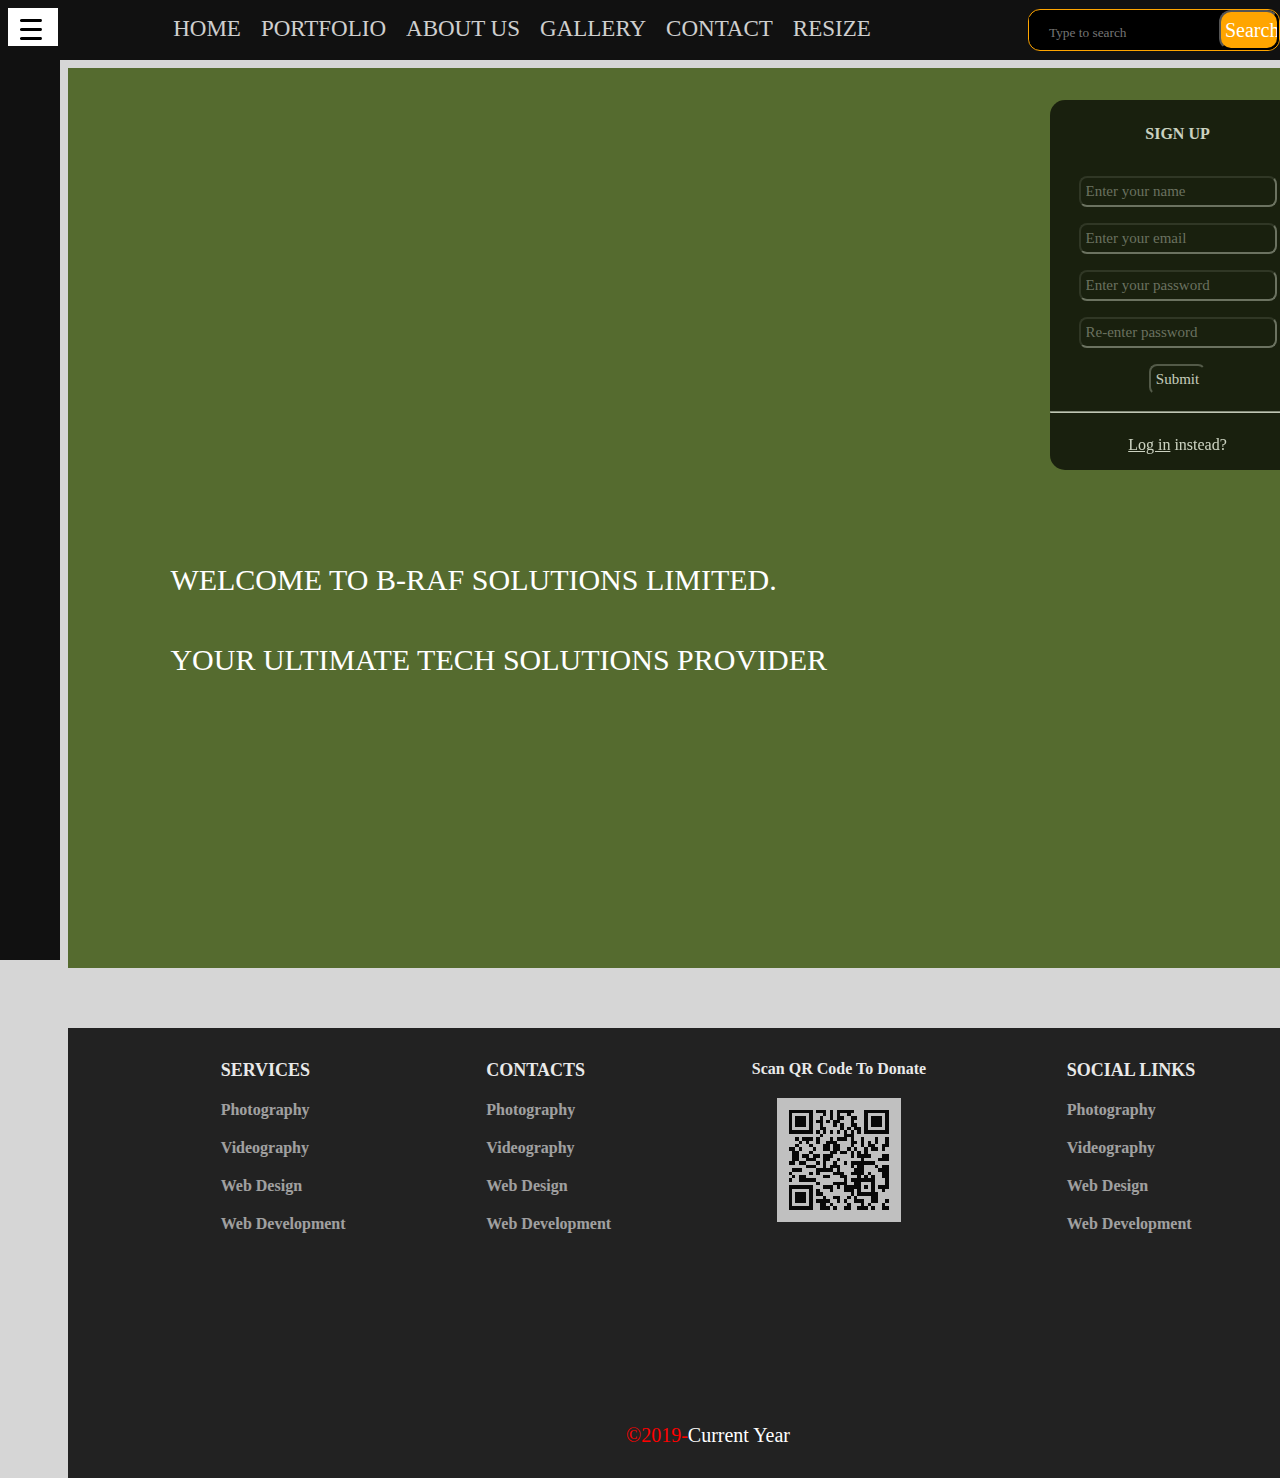
<file: index.html>
<!DOCTYPE html>
<html lang="en">
<head>
    <meta charset="UTF-8">
    <meta http-equiv="X-UA-Compatible" content="IE=edge">
    <meta name="viewport" content="width=device-width, initial-scale=1.0">
    <title>Document</title>
    <link rel="stylesheet" href="styles.css">
    <script type="text/javascript" src="davidshimjs-qrcodejs-04f46c6/jquery.min.js"></script>
    <script src="davidshimjs-qrcodejs-04f46c6/qrcode.js" ></script>
</head>
<body>
    <!--This is the navigation bar-->
    <nav id="main-nav">
        <div id="toggle-btn" > </div>
        <div id="nav-links">
            <ul>
                <li><a href="">home</a></li>
                <li><a href="">portfolio</a></li>
                <li><a href="">about us</a></li>
                <li><a href="">gallery</a></li>
                <li><a href="">contact</a></li>
            <div id="resize"> <li ><a href="">resize</a></li></div>
            </ul>
        </div>
           
        <div id="nav-search">
                <input id="search-input" type="search" placeholder="Type to search"><input id="search-btn" type="submit" value="search">
        </div>
    
    </nav>
    <!--This is the side navigation-->
    <aside id="side-nav">
        <ul>
            <li><span>core services</span></li>
            <li><a href="">making websites</a></li>
            <li><a href="">making videos</a></li>
            <li><a href="">seo optimization</a></li>
            <li><a href="">education</a></li>
            <li><a href="">comic contents</a></li>
            <li><a href="">other contents</a></li>
        </ul>
    </aside>
    <!--This is the main content-->
    <main id="main-section">
        <div id="main-banner">
            Welcome to b-raf solutions limited.<br> Your ultimate tech solutions provider
         </div>
            <div id="login-card">        
                    <div id="login-title">
                        login
                        
                    </div>
                    <div id="login-form">
                        <form>
                            <input type="email" placeholder="Enter your email">
                            <input type="password" placeholder="Enter your password">
                            <input type="submit" value="Submit">
                        </form>
                    </div>
                    <hr width="100%">
                    <div id="signup-link"><a href="#">Sign Up</a> instead? </div>
                    
                    
                    
            </div>

            <div id="signup-card">        
                <div id="signup-title">
                    sign up
                    
                </div>
                <div id="signup-form">
                    <form>
                        <input type="text" placeholder="Enter your name">
                        <input type="email" placeholder="Enter your email">
                        <input id="password" type="password" placeholder="Enter your password">
                        <input id="repassword" type="password" placeholder="Re-enter password">
                        <input id="signup-submitbtn" type="submit" value="Submit">
                    </form>
                </div>
                <hr width="100%">
                <div id="login-link"><a href="#">Log in</a> instead? </div>
                
                
        </div>

    </main>
    <footer id="footer-section" >
    <div id="footer-section-div1">
        <div id="left">services
            <div><a href="">photography</a></div>
            <div><a href="">videography</a></div>
            <div><a href="">web design</a></div>
            <div><a href="">web development</a></div>
        </div>
        <div id="middle">contacts
            <div><a href="">photography</a></div>
            <div><a href="">videography</a></div>
            <div><a href="">web design</a></div>
            <div><a href="">web development</a></div>
        </div>
        <div id="qr-section">
            <div id="donate-text">Scan QR code to donate</div>
            <div id="qrcode"> </div>
        </div>
        <div id="right">Social links
            <div><a href="">photography</a></div>
            <div><a href="">videography</a></div>
            <div><a href="">web design</a></div>
            <div><a href="">web development</a></div>
        </div>
    </div>
    <div id="copyright">&copy;2019-<span id="currentYear">Current Year</span></div>
    </footer>
    <input id="text" type="text" value="http://techhub.com" style="width:80%; visibility: hidden;align-self: center;justify-self:center;" /><br />
</body>

<script src="main.js"></script>
<script src="dark_mode.js"></script>
</html>
</file>
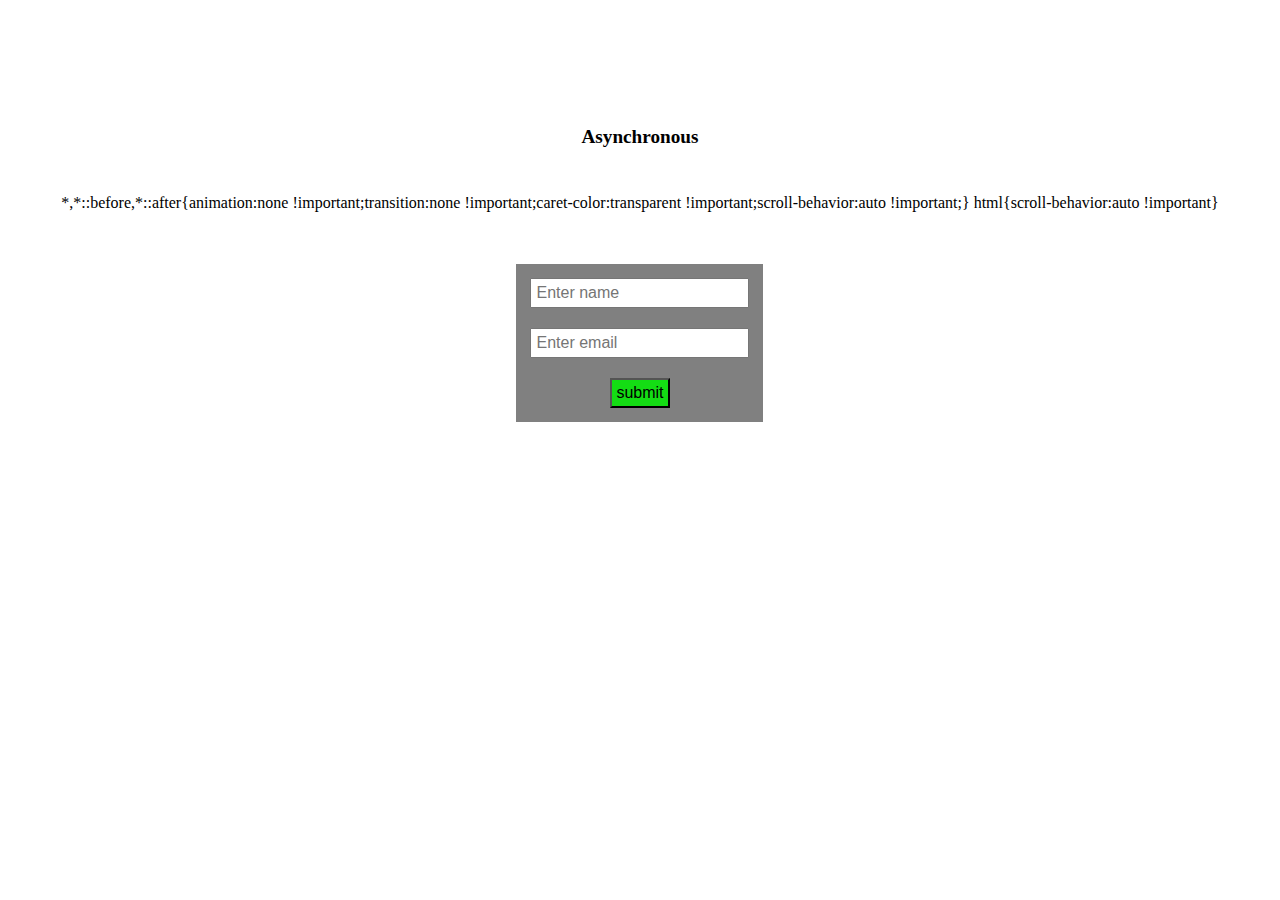
<file: async/index.html>
<!DOCTYPE html>
<html lang="en">
<head>
    <meta charset="UTF-8">
    <meta http-equiv="X-UA-Compatible" content="IE=edge">
    <meta name="viewport" content="width=device-width, initial-scale=1.0">
    <title>Asynchronous</title>
    <link rel="stylesheet" href="styles.css">
</head>
<body>

    <form action="test.php" method="post">
        <input type="text" name="name" id="form-input-name" placeholder="Enter name">
        <input type="email" name="mail" id="form-input-mail" placeholder="Enter email">
        <input type="submit" value="submit" id="form-submit">

    </form>
    
</body>
</html>
</file>
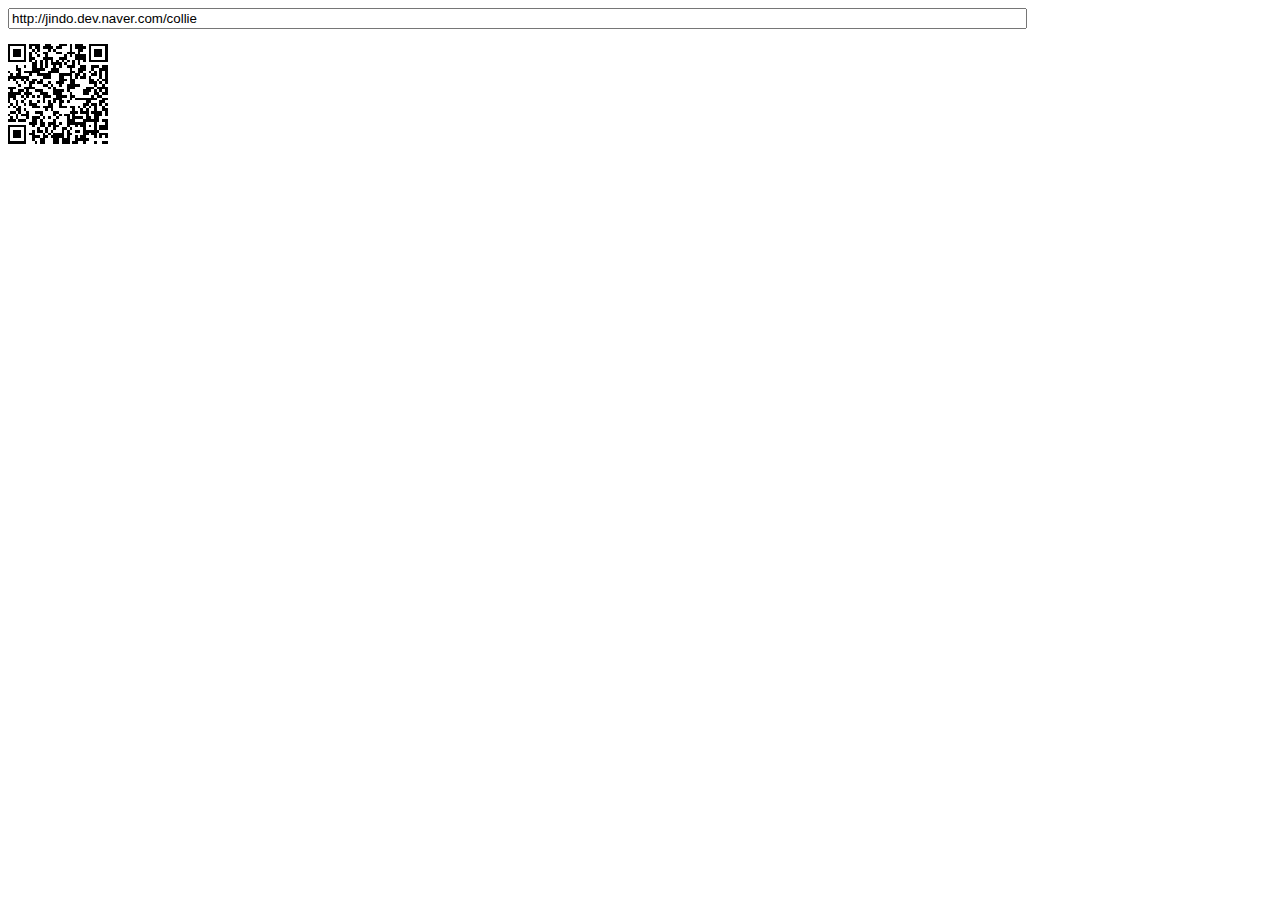
<file: davidshimjs-qrcodejs-04f46c6/index.html>
<!DOCTYPE html PUBLIC "-//W3C//DTD XHTML 1.0 Transitional//EN" "http://www.w3.org/TR/xhtml1/DTD/xhtml1-transitional.dtd">
<html xmlns="http://www.w3.org/1999/xhtml" xml:lang="ko" lang="ko">
<head>
<title>Cross-Browser QRCode generator for Javascript</title>
<meta http-equiv="Content-Type" content="text/html; charset=UTF-8" />
<meta name="viewport" content="width=device-width,initial-scale=1,user-scalable=no" />
<script type="text/javascript" src="jquery.min.js"></script>
<script type="text/javascript" src="qrcode.js"></script>
</head>
<body>
<input id="text" type="text" value="http://jindo.dev.naver.com/collie" style="width:80%" /><br />
<div id="qrcode" style="width:100px; height:100px; margin-top:15px;"></div>

<script type="text/javascript">
var qrcode = new QRCode(document.getElementById("qrcode"), {
	width : 100,
	height : 100
});

function makeCode () {		
	var elText = document.getElementById("text");
	
	if (!elText.value) {
		alert("Input a text");
		elText.focus();
		return;
	}
	
	qrcode.makeCode(elText.value);
}

makeCode();

$("#text").
	on("blur", function () {
		makeCode();
	}).
	on("keydown", function (e) {
		if (e.keyCode == 13) {
			makeCode();
		}
	});
</script>
</body>
</file>
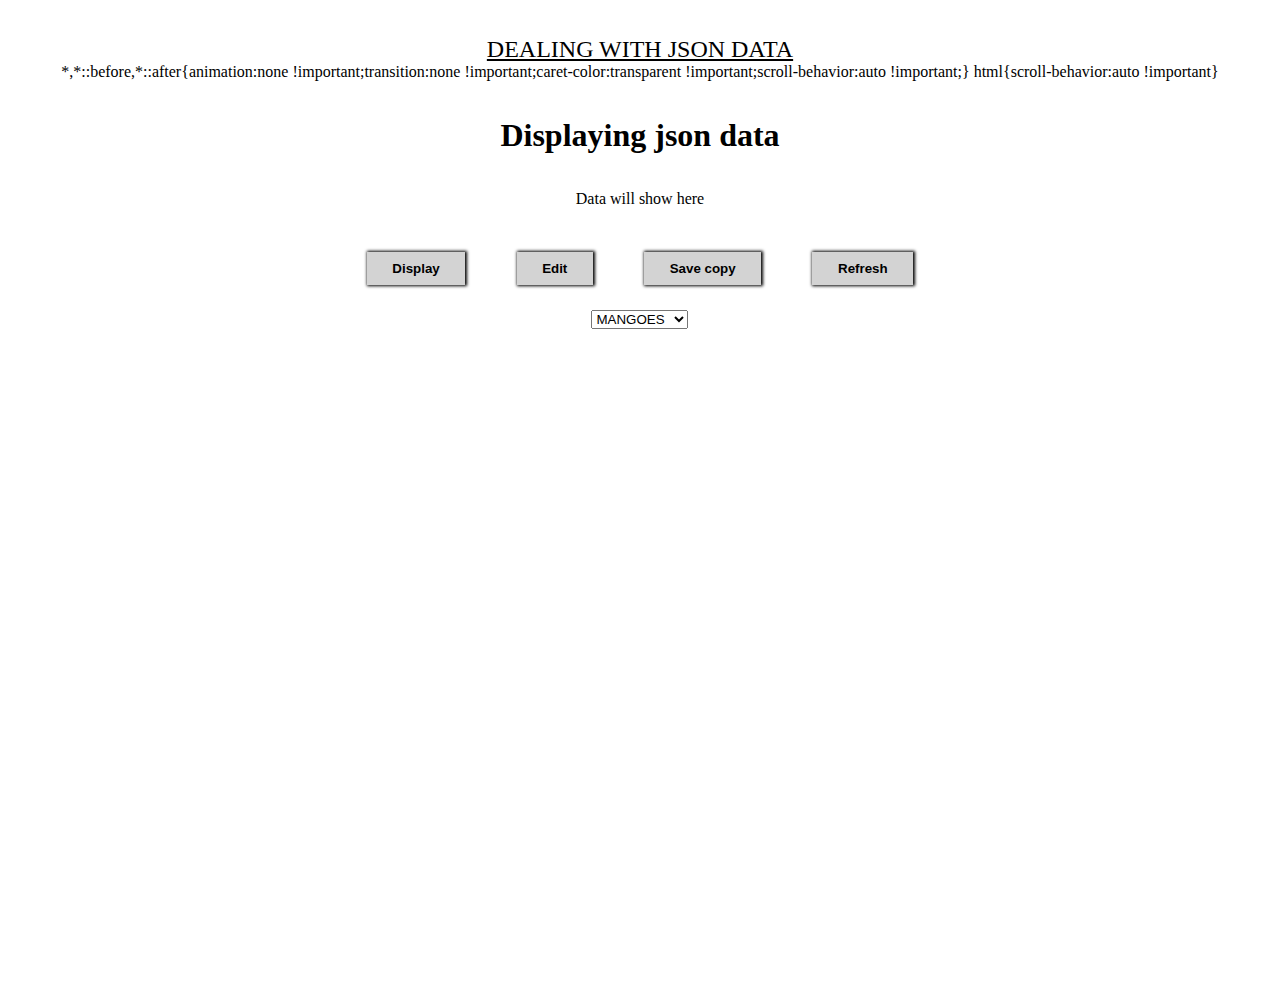
<file: test_js/index.html>
<!DOCTYPE html>
<html lang="en">
<head>
    <meta charset="UTF-8">
    <meta http-equiv="X-UA-Compatible" content="IE=edge">
    <meta name="viewport" content="width=device-width, initial-scale=1.0">
    <title>Dealing with json data</title>
    <link rel="stylesheet" href="styles.css">
    <script src="http://127.0.0.1:5500/jquery-3.6.0.min.js"  ></script>
</head>
<body>
    <div class="main-section">
        <h1>Displaying json data</h1>

        <div id="table" >
            Data will show here


        </div>
        <div id="buttons">
            <input type="button" class="buttons" value="Display"> 
            <input type="button" class="buttons" value="Edit"> 
            <input type="button" class="buttons" value="Save copy"> 
            <input type="button" class="buttons" value="Refresh"> 
        </div>

        <SELECT>
            <OPTION VALUE="MANGOES">MANGOES 
            <OPTION VALUE="PAPAYA">PAPAYA 
            <OPTION VALUE="GUAVA">GUAVA 
            <OPTION VALUE="BANANA"> BANANA
            <OPTION VALUE="PINEAPPLE">PINEAPPLE
            </SELECT> 
            
    </div>
    
    <script type="text/javascript" src="http://127.0.0.1:5500/main.js"></script>
</body>
</html>
</file>
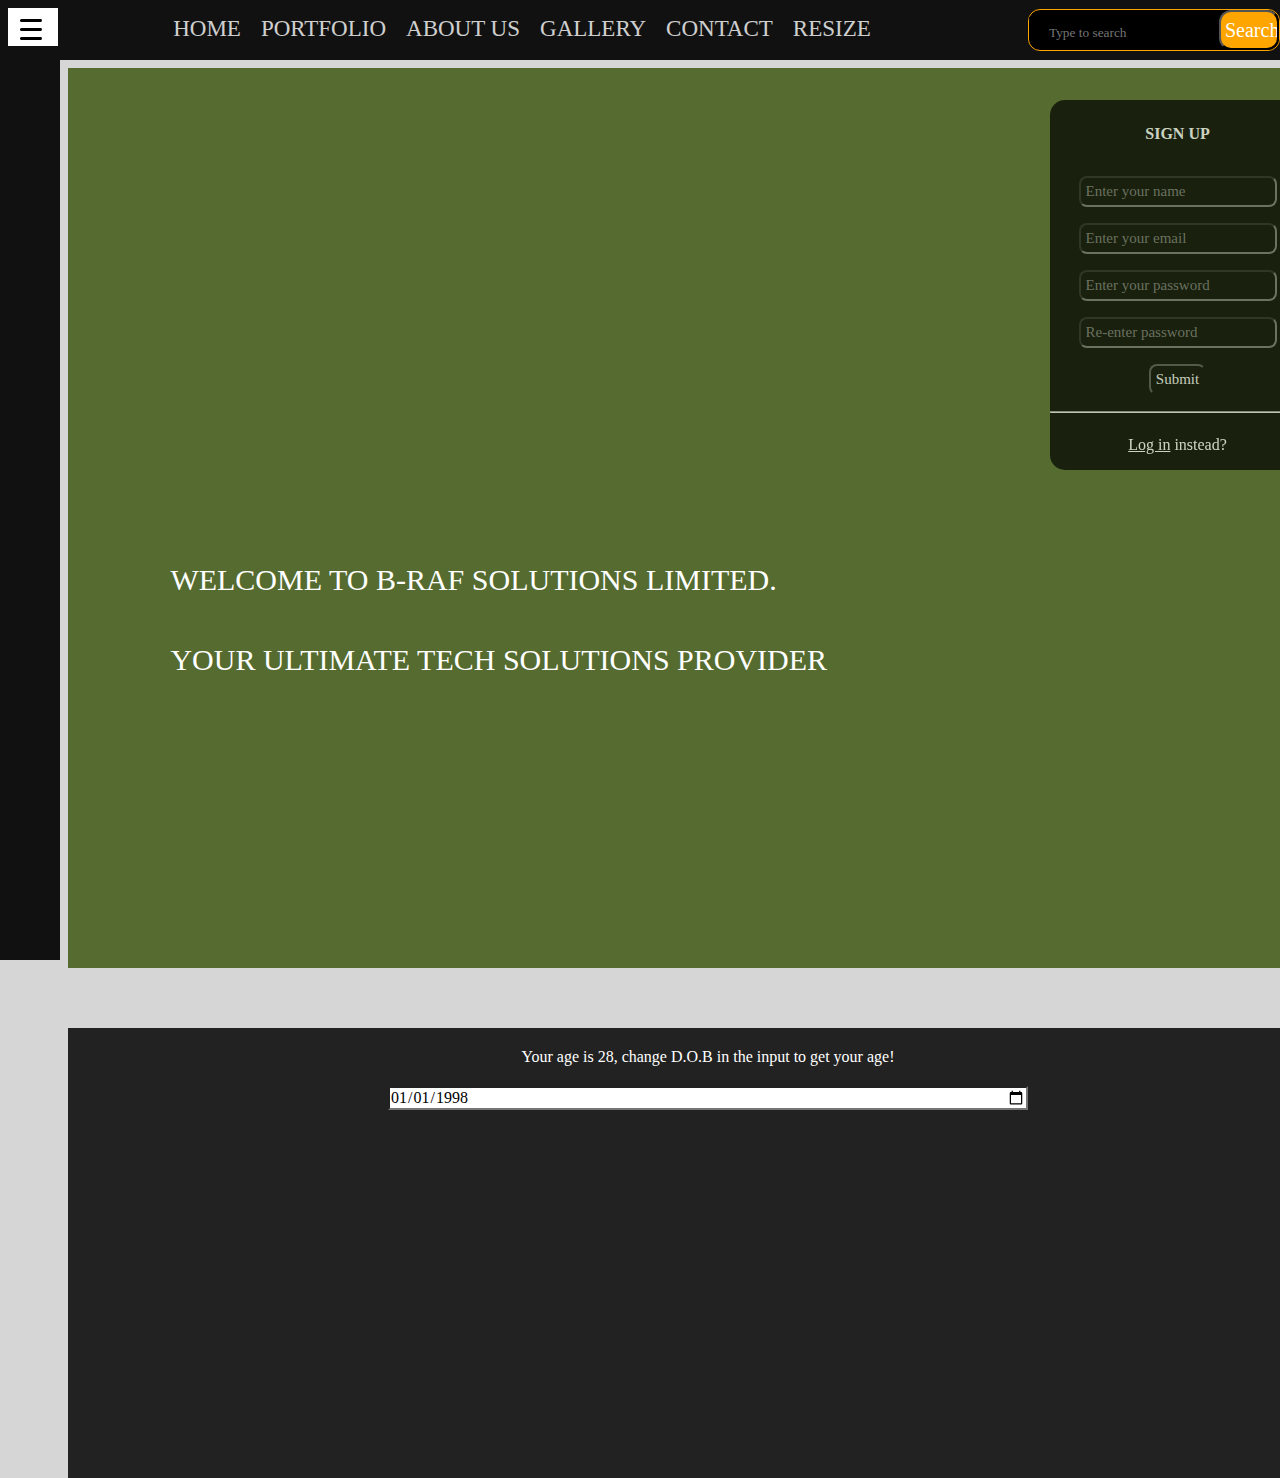
<file: index1.html>
<!DOCTYPE html>
<html lang="en">
<head>
    <meta charset="UTF-8">
    <meta http-equiv="X-UA-Compatible" content="IE=edge">
    <meta name="viewport" content="width=device-width, initial-scale=1.0">
    <title>Document</title>
    <link rel="stylesheet" href="styles.css">
    <script type="text/javascript" src="davidshimjs-qrcodejs-04f46c6/jquery.min.js"></script>
    <script src="davidshimjs-qrcodejs-04f46c6/qrcode.js" ></script>
</head>
<body>
    <!--This is the navigation bar-->
    <nav id="main-nav">
        <div id="toggle-btn" > </div>
        <div id="nav-links">
            <ul>
                <li><a href="">home</a></li>
                <li><a href="">portfolio</a></li>
                <li><a href="">about us</a></li>
                <li><a href="">gallery</a></li>
                <li><a href="">contact</a></li>
            <div id="resize"> <li ><a href="">resize</a></li></div>
            </ul>
        </div>
           
        <div id="nav-search">
                <input id="search-input" type="search" placeholder="Type to search"><input id="search-btn" type="submit" value="search">
        </div>
    
    </nav>
    <!--This is the side navigation-->
    <aside id="side-nav">
        <ul>
            <li><span>core services</span></li>
            <li><a href="">making websites</a></li>
            <li><a href="">making videos</a></li>
            <li><a href="">seo optimization</a></li>
            <li><a href="">education</a></li>
            <li><a href="">comic contents</a></li>
        </ul>
    </aside>
    <!--This is the main content-->
    <main id="main-section">
        <div id="main-banner">
            Welcome to b-raf solutions limited.<br> Your ultimate tech solutions provider
         </div>
            <div id="login-card">        
                    <div id="login-title">
                        login
                        
                    </div>
                    <div id="login-form">
                        <form>
                            <input type="email" placeholder="Enter your email">
                            <input type="password" placeholder="Enter your password">
                            <input type="submit" value="Submit">
                        </form>
                    </div>
                    <hr width="100%">
                    <div id="signup-link"><a href="#">Sign Up</a> instead? </div>
                    
                    
                    
            </div>

            <div id="signup-card">        
                <div id="signup-title">
                    sign up
                    
                </div>
                <div id="signup-form">
                    <form>
                        <input type="text" placeholder="Enter your name">
                        <input type="email" placeholder="Enter your email">
                        <input id="password" type="password" placeholder="Enter your password">
                        <input id="repassword" type="password" placeholder="Re-enter password">
                        <input id="signup-submitbtn" type="submit" value="Submit">
                    </form>
                </div>
                <hr width="100%">
                <div id="login-link"><a href="#">Log in</a> instead? </div>
                
                
        </div>

    </main>
    <footer id="footer-section" >
        <div id="age" style="display: flex;flex-direction: column;align-content: center;justify-items: center;"><span id="age-viewer" style="justify-self: center;align-self: center;margin:20px;">>>Your age will be displayed here<<</span>
            <input type="date" value="1998-01-01" id="age-input" placeholder="Enter year of birth here!" style ="color: black;background-color: white;font-size: medium;margin-left:320px;margin-right: 320px;">
        </div>
    </footer>
    <input id="text" type="text" value="http://codeNinja_254.com/bob" style="width:80%; visibility: hidden;align-self: center;justify-self:center;" /><br />
</body>
<script>
    function calculate(){
        let dob = document.getElementById("age-input").value;
        let today = new Date();
        let age = 0;
        let viewer = document.getElementById("age-viewer");

        

        if(Object(dob).split("-")[1] > today.getMonth()) {
                
                age = today.getFullYear() - Object(dob).split("-")[0] ;
                age--;

        } else {
            age = today.getFullYear() - Object(dob).split("-")[0] ;
        }

        viewer.innerText = `Your age is ${age}, change D.O.B in the input to get your age!`;
        console.log(`${age}`);
    }





    let a = $("#age-input").
                on("blur",  ()=> {
                    calculate();
                }).
                on("keydown", (e)=> {
                    if (e.keyCode == 13) {
                        calculate();
                    }
                });
    

    let b = $(window).
            on("ready",()=>{
                calculate();
            }
            );
        console.log(window.localStorage);

        let name = ["Bob","Mike","Otieno","Jakasaye"];
        let cap = name.length-1;
        let name2 = [cap];
        for (let i = 0; i < name.length; i++) {            
            name2[i] = name[cap];
            cap--;
            
        }
        name = name2;
        console.log(name);
        name2 = name.join(",");//.replaceAll(",",""); 
        console.log(name2);
        //console.log(name2.split(","));
        let namey = "David";let l = [];
        let k = name2.concat(`,${namey}`);
        console.log(k);
        l = k;
        name = l.split(",")
        console.log(name);

        //arguements being passed by value and by reference: to be confirmed

        function getValue(member,year){
            member.name = "Mike";
            year  = "2021";
        }


        const person = {"name":"Bob"};
        const birthday = "2014";

        getValue(person,birthday);
        console.log(`The value of person is ${person.name} and the value of birthday is ${birthday}`);

        let tarehe = new Date();
        console.log(tarehe.toLocaleTimeString());

            
</script>
<!--<script src="main.js"></script>-->
</html>
</file>
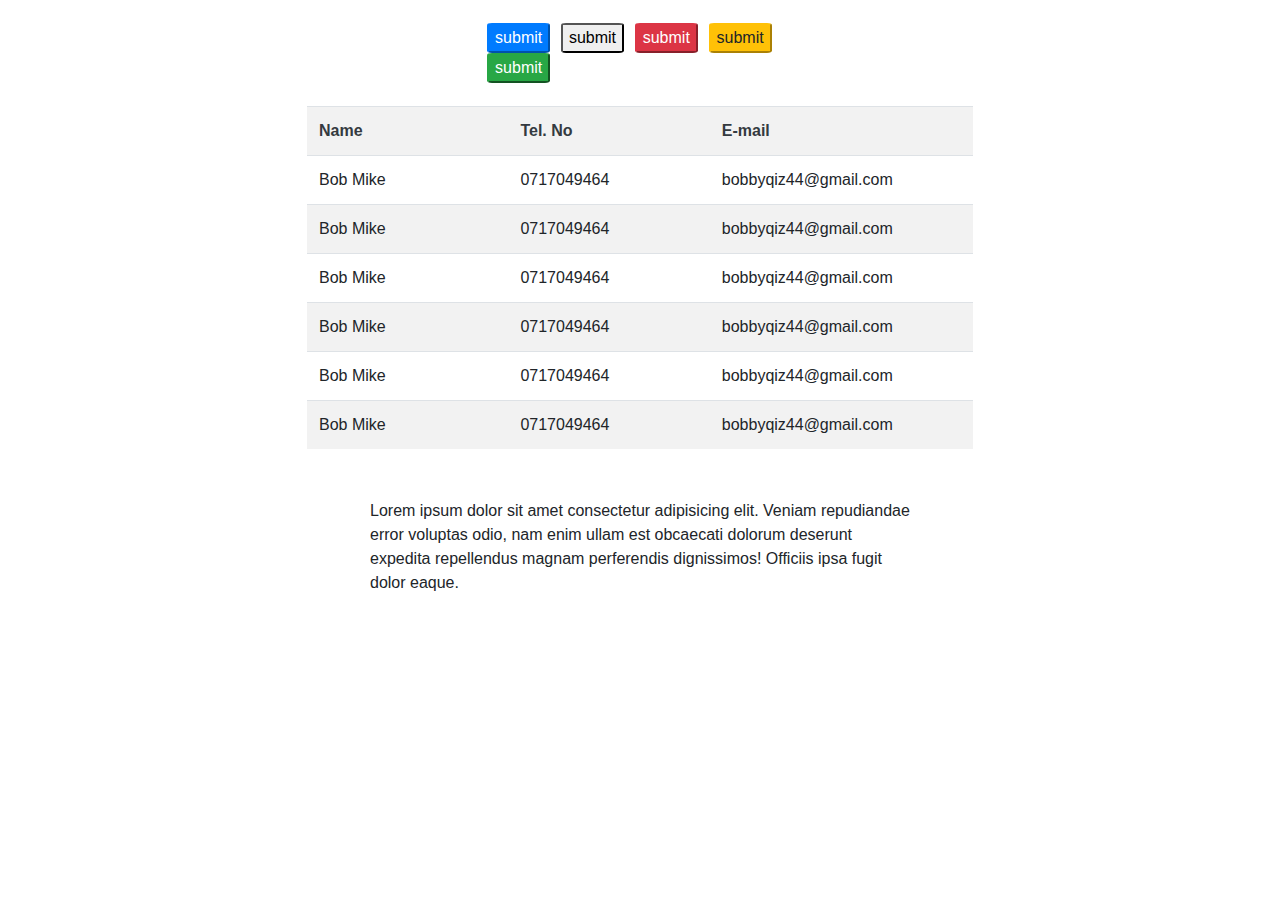
<file: bootstrap_test/boot.html>
<!DOCTYPE html>
<html lang="en">
<head>
    <meta charset="UTF-8">
    <meta http-equiv="X-UA-Compatible" content="IE=edge">
    <meta name="viewport" content="width=device-width, initial-scale=1.0">
    <title>Document</title>
    <link rel="stylesheet" href="./bootstrap-sha512-tDXPcamuZsWWd6OsKFyH6nAqh_MjZ_5Yk88T5o+aMfygqNFPan1pLyPFAndRzmOWHKT+jSDzWpJv8krj6x1LMA==.min.css">
    <style>*{align-self: center;justify-self: center;}td,th{width: 20%; }.button{border-radius: 8%;margin: auto 1%;}</style>
</head>
<body>
    <div class="container" style="margin: 2% 30%;width: 30%;">
        <form action="" method="get">
            <input type="button" value="submit" class="button btn-primary">
            <input type="button" value="submit" class="button btn-default">
            <input type="button" value="submit" class="button btn-danger">
            <input type="button" value="submit" class="button btn-warning">
            <input type="button" value="submit" class="button btn-success">
        </form>
    </div>
    <div class="container" >
        <table class="table table-striped  table-flexible  " style="width:60%; margin:1% 20%;">
            <tr class="btn-outline-dark">
                <th>Name</th><th>Tel. No</th><th>E-mail</th>                
            </tr>
            <tr>
                <td>Bob Mike</td><td>0717049464</td><td>bobbyqiz44@gmail.com</td>
            </tr>
            </tr>
            <tr>
                <td>Bob Mike</td><td>0717049464</td><td>bobbyqiz44@gmail.com</td>
            </tr>
            </tr>
            <tr>
                <td>Bob Mike</td><td>0717049464</td><td>bobbyqiz44@gmail.com</td>
            </tr>
            <tr>
                <td>Bob Mike</td><td>0717049464</td><td>bobbyqiz44@gmail.com</td>
            </tr>
            </tr>
            <tr>
                <td>Bob Mike</td><td>0717049464</td><td>bobbyqiz44@gmail.com</td>
            </tr>
            </tr>
            <tr>
                <td>Bob Mike</td><td>0717049464</td><td>bobbyqiz44@gmail.com</td>
            </tr>
        </table>
    </div>

    <div class="container" style="width: 50%;margin: 50px auto;">
        <div class="accordion-body">Lorem ipsum dolor sit amet consectetur adipisicing elit. Veniam repudiandae error voluptas odio, nam enim ullam est obcaecati dolorum deserunt expedita repellendus magnam perferendis dignissimos! Officiis ipsa fugit dolor eaque.</div>
    </div>
</body>
</html>
</file>
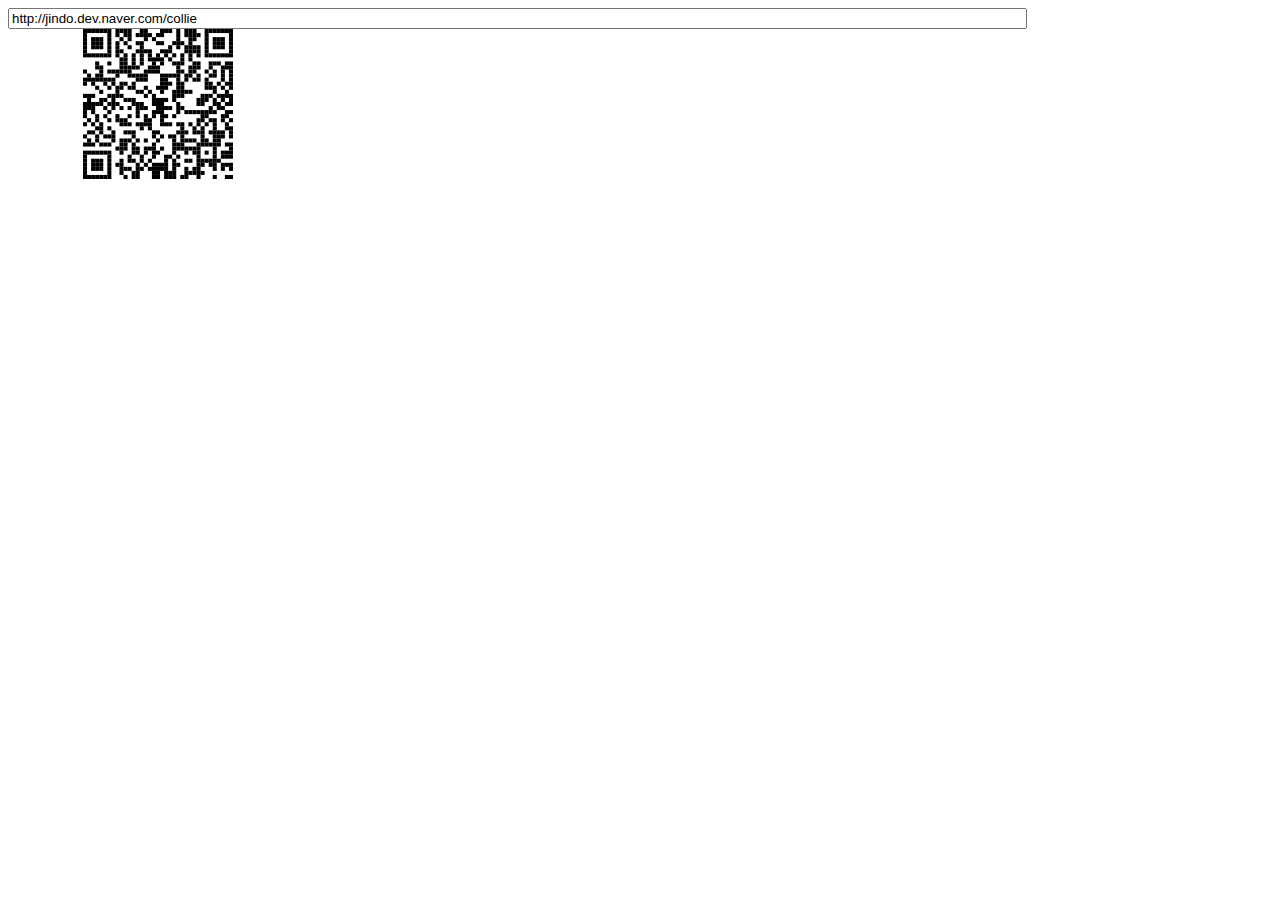
<file: davidshimjs-qrcodejs-04f46c6/index-svg.html>
<!DOCTYPE html PUBLIC "-//W3C//DTD XHTML 1.0 Transitional//EN" "http://www.w3.org/TR/xhtml1/DTD/xhtml1-transitional.dtd">
<html xmlns="http://www.w3.org/1999/xhtml" xml:lang="ko" lang="ko">
  <head>
    <title>Cross-Browser QRCode generator for Javascript</title>
    <meta http-equiv="Content-Type" content="text/html; charset=UTF-8" />
    <meta name="viewport" content="width=device-width,initial-scale=1,user-scalable=no" />
    <script type="text/javascript" src="jquery.min.js"></script>
    <script type="text/javascript" src="qrcode.js"></script>
  </head>
  <body>
  <input id="text" type="text" value="http://jindo.dev.naver.com/collie" style="width:80%" />
  <svg xmlns="http://www.w3.org/2000/svg" xmlns:xlink="http://www.w3.org/1999/xlink">
    <g id="qrcode"/>
  </svg>
  <script type="text/javascript">
  var qrcode = new QRCode(document.getElementById("qrcode"), {
      width : 100,
      height : 100,
      useSVG: true
  });

  function makeCode () {		
      var elText = document.getElementById("text");

      if (!elText.value) {
          alert("Input a text");
          elText.focus();
          return;
      }

      qrcode.makeCode(elText.value);
  }

  makeCode();

  $("#text").
      on("blur", function () {
          makeCode();
      }).
      on("keydown", function (e) {
          if (e.keyCode == 13) {
              makeCode();
          }
      });
    </script>
  </body>
</html>
</file>
<file: styles.css>
*{
    padding: 0;
    color: white;
    font-family: 'Times New Roman', Times, serif;
    
}
body{
    height: 100vh;
    background-color: #3333;
    max-width: 100vw;
}
#main-nav{
    height: 60px;
    display: flex;
    flex-direction: row;
    flex-wrap: nowrap;
    width: 100%;
    background-color: #111;
    position: fixed;
    top: 0; left: 0;
    z-index: 10;
    justify-content: space-between;
    
}
#toggle-btn{
    width: 50px;
    background-image: url("bobs.png");
    background-repeat: no-repeat;
    margin: 8px;
    height: 50px;
    padding: 5px;
    background-position: cover;
    padding: 5px;
    
}

#toggle-btn :hover{
    cursor: zoom-in;
}

#nav-links ul{
    display: flex;
    flex-direction: row;
    flex-wrap: wrap;
    padding-left: 20px;
    
    
    
}
#nav-links ul li{
    list-style: none;
    padding: 0 10px;
    text-decoration: none;
    text-transform: uppercase;
    
    align-items: center;
    font-size: 23px;
    
}



#nav-links ul li a{
    text-decoration: none;opacity: .8;
}
#nav-links ul li :hover{
    opacity: 1;
    color: yellow;
    font-size: 24px;
}


#nav-search{
    margin-left: 80px;
    width: 250px;
    height: 40px;
    border:1px solid orange;
    border-radius: 12px;
    padding: 4 4px;
    align-self: center;justify-self: center;
    background:black;
}

#search-input{
    color:white;
    background-color: black;
    border-radius:0 0 0 12px;
    text-indent: 20px;
    text-align: justify;
    height: 80%;
    outline: none;
    width: 76%;

    padding:5 5px;
    justify-content: center;
    justify-items: center;
    align-content: center;
    border:none;
    
}
#search-btn{
    z-index: 0;
    border-radius: 12px;
    height: 80%;
    padding:12 0px;
    text-align: justify;
    width: 24%;text-indent: 4px;
    height: 100%;
    color: white;
    background-color: orange;
    font-size: 20px;
    text-transform: capitalize;
}


#side-nav{
    top: 60px;
    left: 0px;
    z-index: 5;
    transition:all .5s ease-in-out;
    background-color: #111;
    position: fixed;
    width: 50px;
    height:100vh;
    padding: 0 5px;
    
}

#side-nav ul{
    display: flex;
    visibility: hidden;
    flex-direction: column;
}
#side-nav ul li{
    
    font-size: 15px;
    padding: 10 5px;
    margin-top: 8px;
    border: 5 px solid white;background-color: #111;
    padding: 14px;
    justify-items: flex-start;
    justify-content: space-between;
    align-content: space-between;
    
}

#side-nav ul li span{
    text-transform: uppercase;
    opacity: .3;
}

#side-nav ul li a{
    
    
    visibility: hidden;
    white-space: nowrap;
    overflow: hidden;
    text-decoration: none;
    text-transform: uppercase;
       
    
    
}

#side-nav ul li :hover{
    color:yellow;
    font-size: 17px;
    
}



#main-section{
    color: yellow;
    z-index:  01;
    background:darkolivegreen;
    left: 60px;
    top: 60px;
    width:1280px;
    height: 100%;
    position: relative;
    justify-content: center;
    align-content: center;
}


#main-banner{
flex: 100%;
text-justify: distribute-all-lines;
justify-content: center;
align-content: center;
height: 100%;
font-size: 30px;
text-transform: uppercase;
background: transparent;
top: 50%;
padding: 8%;
line-height: 80px;
}

#login-card{
    width:255px;
    display: flex;
    flex-direction: column;
    height: 300px;
    background-color: black ;
    top: 100px;
    left: 1050px;
    position: fixed;
    border-radius: 15px;
    justify-items: center;
    align-items: center;
    opacity: .7;
    visibility: hidden;

}

#login-title{
    text-transform:uppercase ;
    font-weight: bolder;
    margin: 25px;

}

form{
    align-items: center;
    justify-items: center;
    justify-content: space-around;
    display: flex;
    flex-direction: column;
    flex: 80%;
    
}

#login-form form input{
    margin:8px;
    padding:5px;
    font-size: 15px;
    border-radius: 8px;
    background-color: black;
    color: whitesmoke;
    outline: none;opacity: 1;
}

#signup-link{margin-top: 15px;}




#signup-card{
    width:255px;
    display: flex;
    flex-direction: column;
    height: 370px;
    background-color: black ;
    top: 100px;
    left: 1050px;
    position: fixed;
    border-radius: 15px;
    justify-items: center;
    align-items: center;
    opacity: .7;

}

#signup-title{
    text-transform:uppercase ;
    font-weight: bolder;
    margin: 25px;

}

form{
    align-items: center;
    justify-items: center;
    justify-content: space-around;
    display: flex;
    flex-direction: column;
    flex: 80%;
    
}

#signup-form form input{
    margin:8px;
    padding:5px;
    font-size: 15px;
    border-radius: 8px;
    background-color: black;
    color: whitesmoke;
    outline: none;opacity: 1;
}

#login-link{margin-top: 15px;}


#footer-section{
    display: flex;
    flex-direction: column;
    height: 50%;
    background-color:#222;
    position: relative;
    left: 60px;
    top: 120px;
    width: 1280px;
    z-index:  01; 
}


#footer-section-div1 {
    color: #fff999;      
    height: 80%;    
    display: flex;
    flex-direction: row;
    justify-content: space-evenly;
    margin: 12px;
}


footer div div{
    margin-top: 20px;
    font-weight: bold;
    display: flex;
    font-size: 18px;
    text-transform: uppercase;
    display: flex;
    flex-direction: column;
    opacity: .9;
}

footer div div div,footer div div div a{
    text-decoration: none;
    text-transform: capitalize;
    font-size: 16px;
    opacity: .8;
    text-justify: distribute;
}

footer div div div :hover{
    color: yellow;
    opacity: 1;
    font-size: 16.5px;
}
#qr-section{
    display: flex;
    flex-direction: column;
    margin-top: 0px;
}

#donate-text{
    margin-top: 20px;
    font-size: 16px;
    opacity: 1;
}

#qrcode{
    align-self: center;
    justify-self: center;
    border: 12px solid white;
    background: white;
    color: black;
}


#copyright{
    font-size: 20px;
    color: red;
    align-self: center;
    justify-self: center;
    z-index: 100;
    margin-top: 12px;
    margin-bottom: 15px;
    
}
</file>
<file: async/styles.css>
*{
    margin: 10px;
    align-self: center;
    justify-self: center;
    display: flex;
    flex-direction: column;
    padding: 4px;
    font-size: 1em;
}

title{
    font-weight: bolder;
    font-size: 1.2em;
    margin-bottom: 0px;
    
}

form{background-color: gray;}

#form-submit{
    background-color: rgb(20, 221, 20);
}

script{visibility: hidden;}
</file>
<file: test_js/styles.css>
*{
    display: flex;
    align-self: center;
    justify-self: center;
    flex-direction: column;
    margin: 0px;
    padding: 0px;

}

title{
    font-size: 1.5em;
    margin-top: 4vh;
    text-transform: uppercase;
    text-decoration: underline;
    
}

h1{
    font-weight: bold;
    margin:4vh;
}
#buttons{
    flex-direction: row;
    margin-top: 2vh;
}

input{
    margin: 2vw;
    padding: 1vh 2vw;
    font-weight: bold;
    border: none;
    background-color: lightgray;
    box-shadow: 1px 0px 3px 1px;
}

body{
    height: 100vh;
    
}

@media only screen and (max-width : 720px) {
    h1{
        display: none;
    }
    body{background-color: red;}
    
}
</file>
